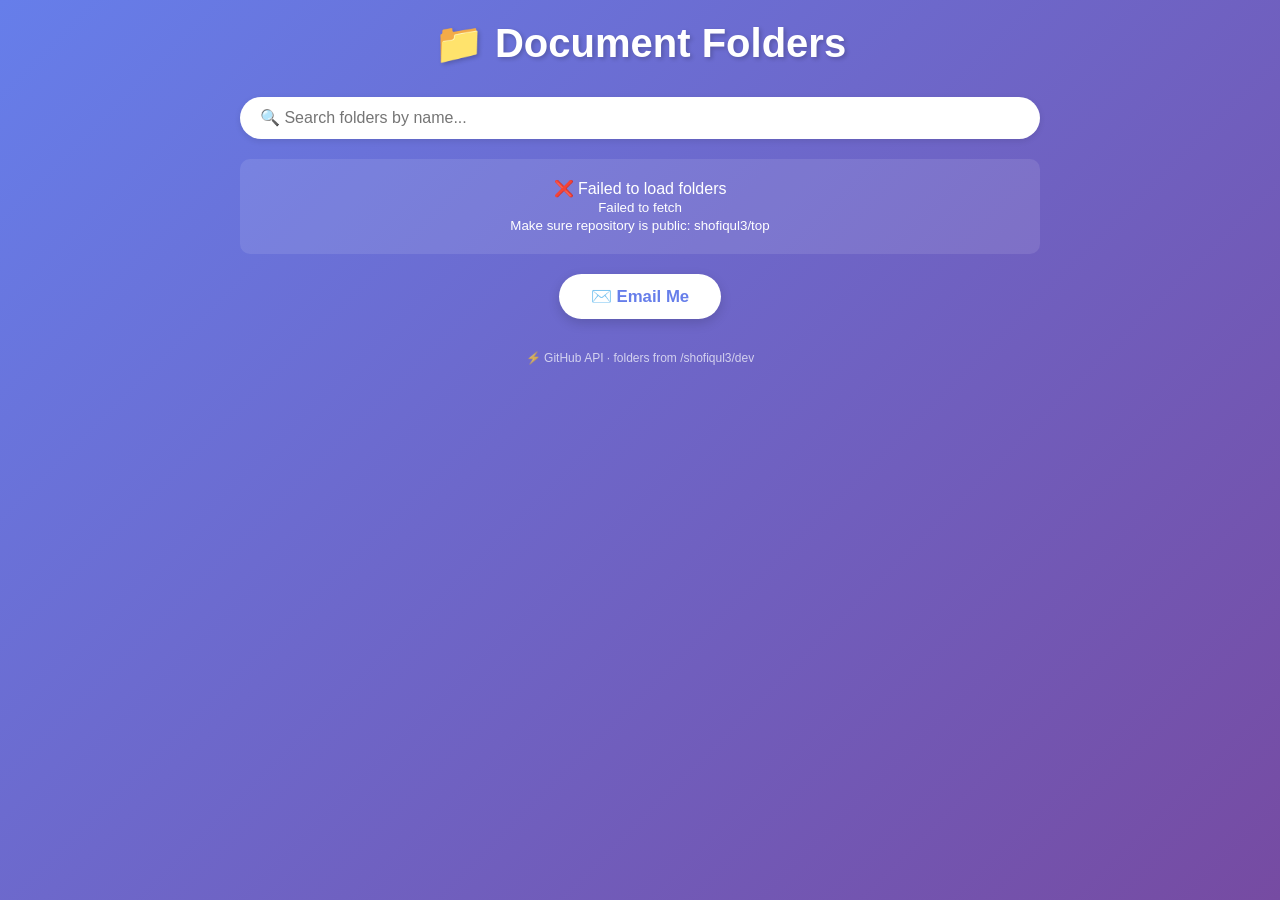
<file: index.html>
<!DOCTYPE html>
<html lang="en">
<head>
    <meta charset="UTF-8">
    <meta name="viewport" content="width=device-width, initial-scale=1.0, user-scalable=yes">
    <title>My Repository Folders · Shofiqul Islam</title>
    <style>
        * {
            margin: 0;
            padding: 0;
            box-sizing: border-box;
        }

        body {
            font-family: -apple-system, BlinkMacSystemFont, 'Segoe UI', Roboto, Oxygen, Ubuntu, sans-serif;
            padding: 20px;
            background: linear-gradient(135deg, #667eea 0%, #764ba2 100%);
            min-height: 100vh;
        }

        .container {
            max-width: 800px;
            margin: 0 auto;
        }

        /* Header */
        .header-area {
            margin-bottom: 30px;
            text-align: center;
        }

        h1 {
            color: white;
            font-size: 2.5rem;
            text-shadow: 2px 2px 4px rgba(0,0,0,0.2);
            margin-bottom: 10px;
        }

        /* search */
        .search-container {
            margin-bottom: 20px;
        }

        #search-input {
            width: 100%;
            padding: 12px 20px;
            border: none;
            border-radius: 25px;
            font-size: 16px;
            box-shadow: 0 2px 6px rgba(0,0,0,0.1);
            outline: none;
        }

        #search-input:focus {
            box-shadow: 0 2px 10px rgba(0,0,0,0.15);
        }

        /* folder grid */
        ul {
            list-style: none;
            padding: 0;
            display: grid;
            gap: 18px;
            grid-template-columns: repeat(auto-fill, minmax(270px, 1fr));
            margin-bottom: 30px;
        }

        /* folder card - with hover animation (scale and shadow) */
        li {
            border-radius: 16px;
            box-shadow: 0 4px 12px rgba(0,0,0,0.15);
            background-size: cover;
            background-position: center;
            background-repeat: no-repeat;
            position: relative;
            min-height: 140px;
            cursor: pointer;
            transition: transform 0.25s ease, box-shadow 0.25s ease;
            background-color: #2d2b55; /* fallback solid color */
        }

        /* hover animation: scale up slightly and lift */
        li:hover {
            transform: translateY(-6px) scale(1.02);
            box-shadow: 0 12px 24px rgba(0,0,0,0.25);
        }

        /* overlay for text readability */
        .folder-content {
            background: rgba(0, 0, 0, 0.55);
            border-radius: 16px;
            padding: 18px 20px;
            width: 100%;
            height: 100%;
            transition: background 0.2s ease;
            display: flex;
            align-items: center;
        }

        li:hover .folder-content {
            background: rgba(0, 0, 0, 0.65);
        }

        .folder-link {
            text-decoration: none;
            color: white;
            font-weight: 600;
            font-size: 16px;
            display: flex;
            align-items: center;
            gap: 14px;
            width: 100%;
            cursor: pointer;
        }

        .folder-icon {
            font-size: 32px;
            filter: drop-shadow(0 2px 4px rgba(0,0,0,0.3));
        }

        .folder-info {
            flex: 1;
        }

        .folder-name {
            font-weight: 700;
            font-size: 1.1rem;
            word-break: break-word;
            letter-spacing: 0.3px;
            text-shadow: 0 1px 2px rgba(0,0,0,0.4);
        }

        .folder-desc {
            opacity: 0.85;
            font-weight: normal;
            font-size: 0.75rem;
            margin-top: 4px;
            display: block;
        }

        .hidden {
            display: none !important;
        }

        #loading, #error {
            text-align: center;
            color: white;
            font-size: 16px;
            padding: 20px;
            background: rgba(255, 255, 255, 0.1);
            border-radius: 10px;
        }

        .no-results {
            text-align: center;
            color: white;
            font-size: 16px;
            padding: 40px;
            background: rgba(255, 255, 255, 0.1);
            border-radius: 10px;
            grid-column: 1 / -1;
        }

        .stats {
            text-align: center;
            color: white;
            margin-bottom: 20px;
            font-size: 14px;
            opacity: 0.9;
        }

        /* Email button at bottom */
        .email-footer {
            text-align: center;
            margin-top: 20px;
            margin-bottom: 20px;
        }

        .email-me-btn {
            display: inline-flex;
            align-items: center;
            gap: 12px;
            background: #ffffff;
            color: #667eea;
            padding: 12px 32px;
            border-radius: 50px;
            text-decoration: none;
            font-weight: 700;
            font-size: 1.05rem;
            box-shadow: 0 4px 12px rgba(0,0,0,0.15);
            transition: all 0.2s ease;
            border: none;
            cursor: pointer;
        }

        .email-me-btn:hover {
            background: #f5f5ff;
            transform: translateY(-2px);
            box-shadow: 0 6px 16px rgba(0,0,0,0.2);
        }

        .footer-note {
            text-align: center;
            color: rgba(255,255,255,0.7);
            font-size: 12px;
            margin-top: 20px;
            padding: 12px;
        }

        @media (max-width: 600px) {
            h1 {
                font-size: 1.8rem;
            }
            ul {
                grid-template-columns: 1fr;
            }
            .folder-content {
                padding: 14px 16px;
            }
            .folder-icon {
                font-size: 28px;
            }
            .folder-name {
                font-size: 1rem;
            }
        }
    </style>
</head>
<body>

<div class="container">
    <!-- Header -->
    <div class="header-area">
        <h1>📁 Document Folders</h1>
    </div>

    <!-- Search Box -->
    <div class="search-container">
        <input 
            type="text" 
            id="search-input" 
            placeholder="🔍 Search folders by name..."
            autocomplete="off"
        >
    </div>

    <div class="stats" id="stats"></div>
    <div id="loading">⏳ Loading folders...</div>
    <div id="error" class="hidden"></div>
    <ul id="folder-list" class="hidden"></ul>

    <!-- Email button at bottom (as requested) -->
    <div class="email-footer">
        <a href="mailto:shofiqulislamabid@gmail.com" class="email-me-btn" target="_blank" rel="noopener noreferrer">
            ✉️ Email Me
        </a>
    </div>

    <div class="footer-note">
        ⚡ GitHub API · folders from /shofiqul3/dev
    </div>
</div>

<script>
    // --- Configuration ---
    const username = 'shofiqul3';
    const repo = 'top';
    const excludedFolders = ['.github', '.git', 'css', 'images'];

    // Optional custom descriptions for folders
    const folderDescriptions = {
        // 'example-folder': 'This is a demo folder'
    };
    
    // Base URL for folder images: each folder may contain "folder-image.jpg"
    function getFolderImageUrl(folderName) {
        return `https://raw.githubusercontent.com/${username}/${repo}/main/${encodeURIComponent(folderName)}/folder-image.jpg`;
    }
    
    // --- End Configuration ---

    const apiUrl = `https://api.github.com/repos/${username}/${repo}/contents/`;
    let allFolders = [];

    // DOM Elements
    const folderListEl = document.getElementById('folder-list');
    const loadingEl = document.getElementById('loading');
    const errorEl = document.getElementById('error');
    const statsEl = document.getElementById('stats');
    const searchInput = document.getElementById('search-input');

    // Helper: apply background image with robust fallback (solid color if image missing)
    function applyFolderBackground(liElement, folderName) {
        const imageUrl = getFolderImageUrl(folderName);
        const fallbackColor = "#2d2b55"; // solid dark purple/blue fallback
        
        // Set initial background color as fallback
        liElement.style.backgroundColor = fallbackColor;
        liElement.style.backgroundImage = "none";
        
        // Try to load image asynchronously
        const img = new Image();
        img.onload = function() {
            // Image exists and loaded successfully -> set as background
            liElement.style.backgroundImage = `url('${imageUrl}')`;
            liElement.style.backgroundSize = "cover";
            liElement.style.backgroundPosition = "center";
            liElement.style.backgroundColor = "transparent";
        };
        img.onerror = function() {
            // Image not found -> keep solid background (no image)
            liElement.style.backgroundColor = fallbackColor;
            liElement.style.backgroundImage = "none";
        };
        img.src = imageUrl;
    }

    // Build folder card with click handler (navigate into folder)
    function createFolderCard(folder) {
        const li = document.createElement('li');
        const folderName = folder.name;
        const description = folderDescriptions[folderName] || '';
        
        // Apply background (image if exists, else solid)
        applyFolderBackground(li, folderName);
        
        // Create inner content div
        const contentDiv = document.createElement('div');
        contentDiv.className = 'folder-content';
        
        // Create anchor-like div but we'll make entire li clickable to open folder
        // But we also need proper cursor and accessibility. Using button role or link.
        // We'll attach click event to li that redirects to folder URL.
        // Also we'll keep inner structure for styling.
        const linkDiv = document.createElement('div');
        linkDiv.className = 'folder-link';
        // Make it keyboard accessible and clickable
        linkDiv.setAttribute('role', 'link');
        linkDiv.setAttribute('tabindex', '0');
        
        const iconSpan = document.createElement('span');
        iconSpan.className = 'folder-icon';
        iconSpan.textContent = '📂';
        
        const infoDiv = document.createElement('div');
        infoDiv.className = 'folder-info';
        
        const nameSpan = document.createElement('div');
        nameSpan.className = 'folder-name';
        nameSpan.textContent = folderName;
        infoDiv.appendChild(nameSpan);
        
        if (description) {
            const descSpan = document.createElement('small');
            descSpan.className = 'folder-desc';
            descSpan.textContent = description;
            infoDiv.appendChild(descSpan);
        }
        
        linkDiv.appendChild(iconSpan);
        linkDiv.appendChild(infoDiv);
        contentDiv.appendChild(linkDiv);
        li.appendChild(contentDiv);
        
        // Make entire card clickable -> open folder URL
        const folderUrl = `https://${username}.github.io/${repo}/${folderName}/`;
        
        const openFolder = (e) => {
            // Prevent event bubbling to avoid conflicts
            e.stopPropagation();
            window.open(folderUrl, '_blank');
        };
        
        li.addEventListener('click', openFolder);
        // Also make the inner linkDiv clickable (same)
        linkDiv.addEventListener('click', openFolder);
        // Keyboard support: Enter or Space
        li.addEventListener('keydown', (e) => {
            if (e.key === 'Enter' || e.key === ' ') {
                e.preventDefault();
                window.open(folderUrl, '_blank');
            }
        });
        li.setAttribute('tabindex', '0');
        li.setAttribute('aria-label', `Open folder ${folderName}`);
        
        return li;
    }

    // Render folders
    function renderFolders(folders) {
        folderListEl.innerHTML = '';
        
        if (folders.length === 0) {
            folderListEl.innerHTML = '<div class="no-results">🔍 No folders found matching your search</div>';
            return;
        }

        folders.forEach(folder => {
            const card = createFolderCard(folder);
            folderListEl.appendChild(card);
        });
    }

    // --- Fetch folders from GitHub API ---
    async function fetchFolders() {
        try {
            const response = await fetch(apiUrl);
            
            if (!response.ok) {
                throw new Error(`HTTP ${response.status}`);
            }
            
            const data = await response.json();
            
            if (!Array.isArray(data)) {
                throw new Error('Invalid API response');
            }
            
            // Filter directories, exclude unwanted
            allFolders = data.filter(item => 
                item.type === 'dir' && !excludedFolders.includes(item.name)
            );
            
            // Sort A-Z
            allFolders.sort((a, b) => a.name.localeCompare(b.name));
            
            const count = allFolders.length;
            statsEl.textContent = `📁 Found ${count} folder${count !== 1 ? 's' : ''}`;
            
            loadingEl.classList.add('hidden');
            folderListEl.classList.remove('hidden');
            
            renderFolders(allFolders);
            
            // Search handler - simple filtering with live update
            const searchHandler = (e) => {
                const term = e.target.value.toLowerCase().trim();
                const filtered = allFolders.filter(folder => 
                    folder.name.toLowerCase().includes(term) ||
                    (folderDescriptions[folder.name] && folderDescriptions[folder.name].toLowerCase().includes(term))
                );
                renderFolders(filtered);
                // Update stats for search results
                const searchStats = document.getElementById('stats');
                if (term === '') {
                    searchStats.textContent = `📁 Found ${allFolders.length} folder${allFolders.length !== 1 ? 's' : ''}`;
                } else {
                    searchStats.textContent = `🔍 Found ${filtered.length} folder${filtered.length !== 1 ? 's' : ''} matching "${term}"`;
                }
            };
            
            // Remove previous listener and attach new one
            searchInput.removeEventListener('input', searchHandler);
            searchInput.addEventListener('input', searchHandler);
            
        } catch (err) {
            console.error('Fetch error:', err);
            loadingEl.classList.add('hidden');
            errorEl.classList.remove('hidden');
            errorEl.innerHTML = `
                ❌ Failed to load folders<br>
                <small>${err.message}</small><br>
                <small>Make sure repository is public: ${username}/${repo}</small>
            `;
        }
    }
    
    // Start loading
    fetchFolders();
</script>
</body>
    </html>
</file>
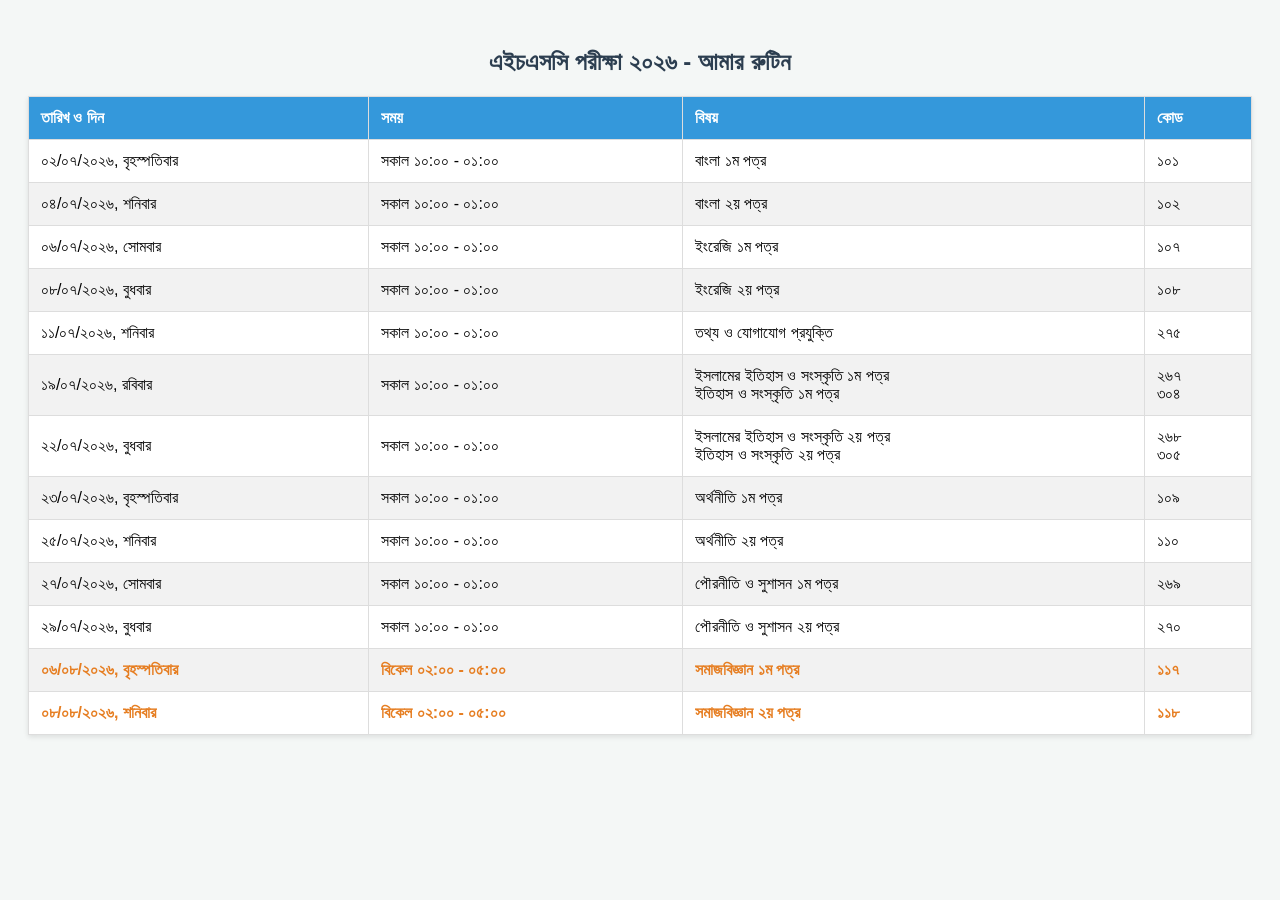
<file: hsc-routine-2026/index.html>
<!DOCTYPE html>
<html lang="bn">
<head>
<meta charset="UTF-8">
<title>আমার এইচএসসি পরীক্ষার রুটিন ২০২৬</title>
<style>
    body { font-family: 'Segoe UI', Tahoma, Geneva, Verdana, sans-serif; background-color: #f4f7f6; padding: 20px; }
    h2 { color: #2c3e50; text-align: center; }
    table { width: 100%; border-collapse: collapse; margin-top: 20px; background: white; box-shadow: 0 2px 5px rgba(0,0,0,0.1); }
    th, td { padding: 12px; text-align: left; border: 1px solid #ddd; }
    th { background-color: #3498db; color: white; }
    tr:nth-child(even) { background-color: #f2f2f2; }
    tr:hover { background-color: #e1f5fe; }
    .afternoon { color: #e67e22; font-weight: bold; }
</style>
</head>
<body>

<h2>এইচএসসি পরীক্ষা ২০২৬ - আমার রুটিন</h2>

<table>
  <thead>
    <tr>
      <th>তারিখ ও দিন</th>
      <th>সময়</th>
      <th>বিষয়</th>
      <th>কোড</th>
    </tr>
  </thead>
  <tbody>
    <tr><td>০২/০৭/২০২৬, বৃহস্পতিবার</td><td>সকাল ১০:০০ - ০১:০০</td><td>বাংলা ১ম পত্র</td><td>১০১</td></tr>
    <tr><td>০৪/০৭/২০২৬, শনিবার</td><td>সকাল ১০:০০ - ০১:০০</td><td>বাংলা ২য় পত্র</td><td>১০২</td></tr>
    <tr><td>০৬/০৭/২০২৬, সোমবার</td><td>সকাল ১০:০০ - ০১:০০</td><td>ইংরেজি ১ম পত্র</td><td>১০৭</td></tr>
    <tr><td>০৮/০৭/২০২৬, বুধবার</td><td>সকাল ১০:০০ - ০১:০০</td><td>ইংরেজি ২য় পত্র</td><td>১০৮</td></tr>
    <tr><td>১১/০৭/২০২৬, শনিবার</td><td>সকাল ১০:০০ - ০১:০০</td><td>তথ্য ও যোগাযোগ প্রযুক্তি</td><td>২৭৫</td></tr>
    <tr><td>১৯/০৭/২০২৬, রবিবার</td><td>সকাল ১০:০০ - ০১:০০</td><td>ইসলামের ইতিহাস ও সংস্কৃতি ১ম পত্র<br>ইতিহাস ও সংস্কৃতি ১ম পত্র</td><td>২৬৭<br>৩০৪</td></tr>
    <tr><td>২২/০৭/২০২৬, বুধবার</td><td>সকাল ১০:০০ - ০১:০০</td><td>ইসলামের ইতিহাস ও সংস্কৃতি ২য় পত্র<br>ইতিহাস ও সংস্কৃতি ২য় পত্র</td><td>২৬৮<br>৩০৫</td></tr>
    <tr><td>২৩/০৭/২০২৬, বৃহস্পতিবার</td><td>সকাল ১০:০০ - ০১:০০</td><td>অর্থনীতি ১ম পত্র</td><td>১০৯</td></tr>
    <tr><td>২৫/০৭/২০২৬, শনিবার</td><td>সকাল ১০:০০ - ০১:০০</td><td>অর্থনীতি ২য় পত্র</td><td>১১০</td></tr>
    <tr><td>২৭/০৭/২০২৬, সোমবার</td><td>সকাল ১০:০০ - ০১:০০</td><td>পৌরনীতি ও সুশাসন ১ম পত্র</td><td>২৬৯</td></tr>
    <tr><td>২৯/০৭/২০২৬, বুধবার</td><td>সকাল ১০:০০ - ০১:০০</td><td>পৌরনীতি ও সুশাসন ২য় পত্র</td><td>২৭০</td></tr>
    <tr class="afternoon"><td>০৬/০৮/২০২৬, বৃহস্পতিবার</td><td>বিকেল ০২:০০ - ০৫:০০</td><td>সমাজবিজ্ঞান ১ম পত্র</td><td>১১৭</td></tr>
    <tr class="afternoon"><td>০৮/০৮/২০২৬, শনিবার</td><td>বিকেল ০২:০০ - ০৫:০০</td><td>সমাজবিজ্ঞান ২য় পত্র</td><td>১১৮</td></tr>
  </tbody>
</table>

</body>
  </html>
</file>
